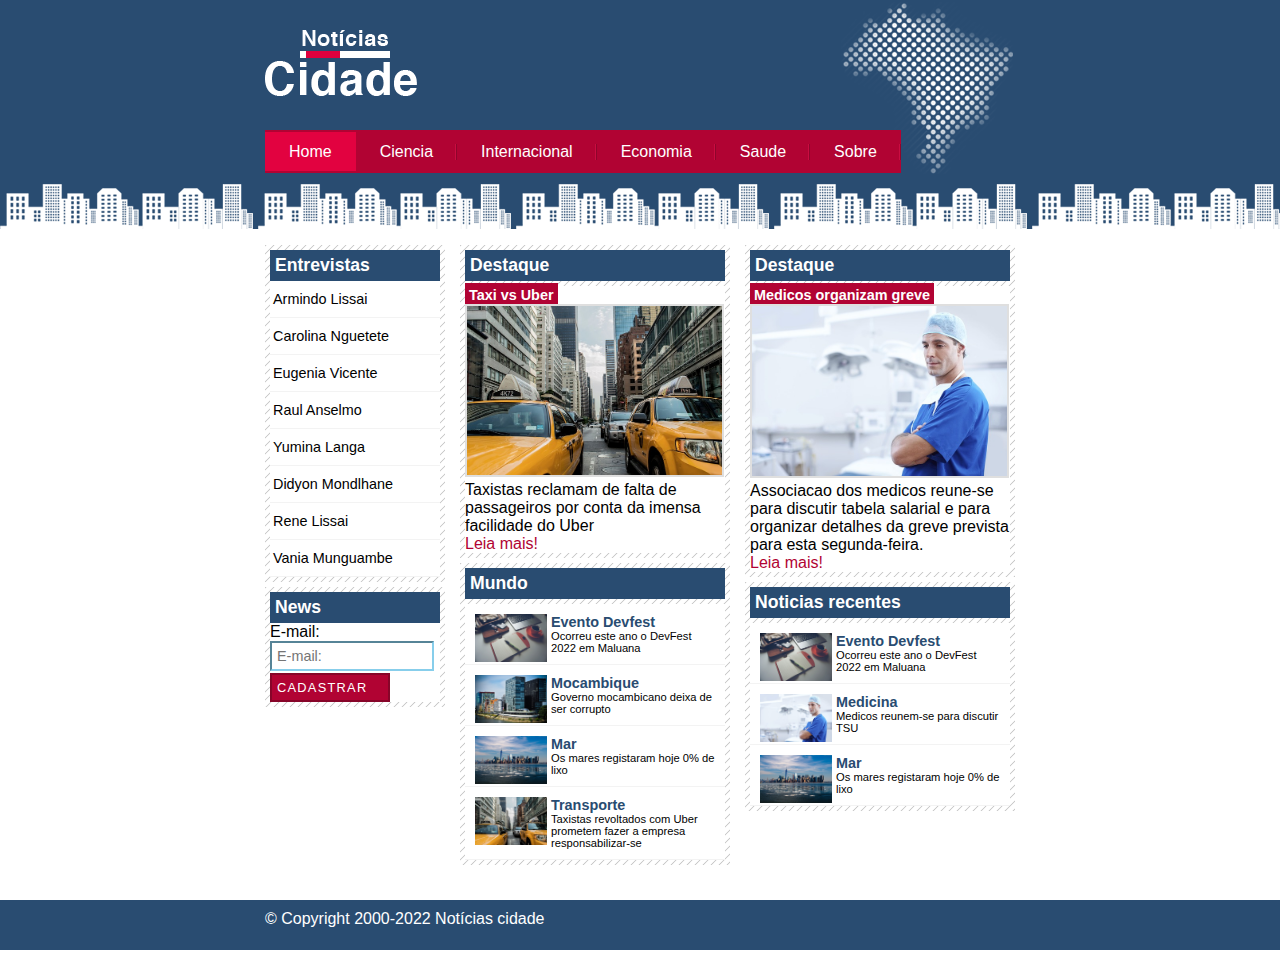
<file: index.html>
<!DOCTYPE html>
<html>
	<head>
		<meta charset="utf-8">
		<meta name="viewport" content="width=device-width, initial-scale=1">
		<title>
			Noticias cidade
		</title>
		<link rel="stylesheet" type="text/css" href="estilos/estilo.css">
	</head>
	<body class="home">
		<div id="container"><!--Inicio do container -->
			<div id="topo"><!--Inicio topo-->
				<ul id="navegacao">
					<li>
						<a href="" id="home">Home</a>
					</li>
					<li>
						<a href="" id="ciencia">Ciencia</a>
					</li>
					<li>
						<a href="">Internacional</a>
					</li>
					<li>
						<a href="">Economia</a>
					</li>
					<li>
						<a href="saude.html" id="saude">Saude</a>
					</li>
					<li>
						<a href="">Sobre</a>
					</li>
				</ul>

			</div><!--Fim topo-->
			<div id="conteudo"><!--Inicio conteudo-->
				<div id="lateral">
					<div id="caixa">
						<div id="conteudo-caixa">
							<h2>Entrevistas</h2>
							<ul>
								<li>
									<a href="">Armindo Lissai</a>
								</li>
								<li>
									<a href="">Carolina Nguetete</a>
								</li>
								<li>
									<a href="">Eugenia Vicente</a>
								</li>
								<li>
									<a href="">Raul Anselmo</a>
								</li>
								<li>
									<a href="">Yumina Langa</a>
								</li>
								<li>
									<a href="">Didyon Mondlhane</a>
								</li>
								<li>
									<a href="">Rene Lissai</a>
								</li>
								<li>
									<a href="">Vania Munguambe</a>
								</li>
							</ul>
						</div>
					</div>
					<div id="caixa">
						<div id="conteudo-caixa">
							<h2>
								News
							</h2>
							<div id="email">
								<form>
									<label for="email">E-mail:</label>
									<input type="text" name="email" id="email" placeholder="E-mail:">
									<input type="submit" value="Cadastrar" class="submit">
								</form>
							</div>
						</div>
					</div>
				</div>
				<div id="secundaria">
					<div id="caixa">
						<div id="conteudo-caixa">
							<h2>Destaque</h2>
							<div id="destaque">
								<h3>Medicos organizam greve</h3>
								<img src="imagens/doutor.jpg" width="98%">
								<p>
									Associacao dos medicos reune-se para discutir tabela salarial e para organizar detalhes da greve prevista para esta segunda-feira.
								</p>
								<a href="">
									Leia mais!
								</a>
							</div>
						</div>
					</div>
					<div id="caixa">
						<div id="conteudo-caixa">
							<h2>Noticias recentes</h2>
							<div id="destaque">
								<ul>
									<li>
										<a href="">
											<img src="imagens/tecnologia.jpg">
											<h4>Evento Devfest</h4>
											<p>Ocorreu este ano o DevFest 2022 em Maluana</p>
										</a>
									</li>
									<li>
										<a href="">
											<img src="imagens/doutor.jpg">
											<h4>Medicina</h4>
											<p>Medicos reunem-se para discutir TSU</p>
										</a>
									</li>
									<li>
										<a href="">
											<img src="imagens/cidade.jpg">
											<h4>Mar</h4>
											<p>Os mares registaram hoje 0% de lixo</p>
										</a>
									</li>
								</ul>
							</div>
						</div>
					</div>
				</div>
				<div id="principal">
					<div id="caixa">
						<div id="conteudo-caixa">
							<h2>Destaque</h2>
							<div id="destaque">
								<h3>Taxi vs Uber</h3>
								<img src="imagens/taxi.jpg" width="98%">
								<p>
									Taxistas reclamam de falta de passageiros por conta da imensa facilidade do Uber
								</p>
								<a href="">
									Leia mais!
								</a>
							</div>
						</div>
					</div>
					<div id="caixa">
						<div id="conteudo-caixa">
							<h2>Mundo</h2>
							<div id="destaque">
								<ul>
									<li>
										<a href="">
											<img src="imagens/tecnologia.jpg" width="30%">
											<h4>Evento Devfest</h4>
											<p>Ocorreu este ano o DevFest 2022 em Maluana</p>
										</a>
									</li>
									<li>
										<a href="">
											<img src="imagens/mundo.jpg" width="30%">
											<h4>Mocambique</h4>
											<p>Governo mocambicano deixa de ser corrupto</p>
										</a>
									</li>
									<li>
										<a href="">
											<img src="imagens/cidade.jpg">
											<h4>Mar</h4>
											<p>Os mares registaram hoje 0% de lixo</p>
										</a>
									</li>
									<li>
										<a href="">
											<img src="imagens/taxi.jpg">
											<h4>Transporte</h4>
											<p>Taxistas revoltados com Uber prometem fazer a empresa responsabilizar-se</p>
										</a>
									</li>
								</ul>
							</div>
						</div>
					</div>
				</div>
				<div style="clear: both;"></div>
			</div>
		</div><!-- Fim do container-->
		<div id="rodape">
			<div id="conteudo-rodape">
				&copy; Copyright 2000-2022 Notícias cidade
			</div>
		</div>
	</body>
</html>
</file>
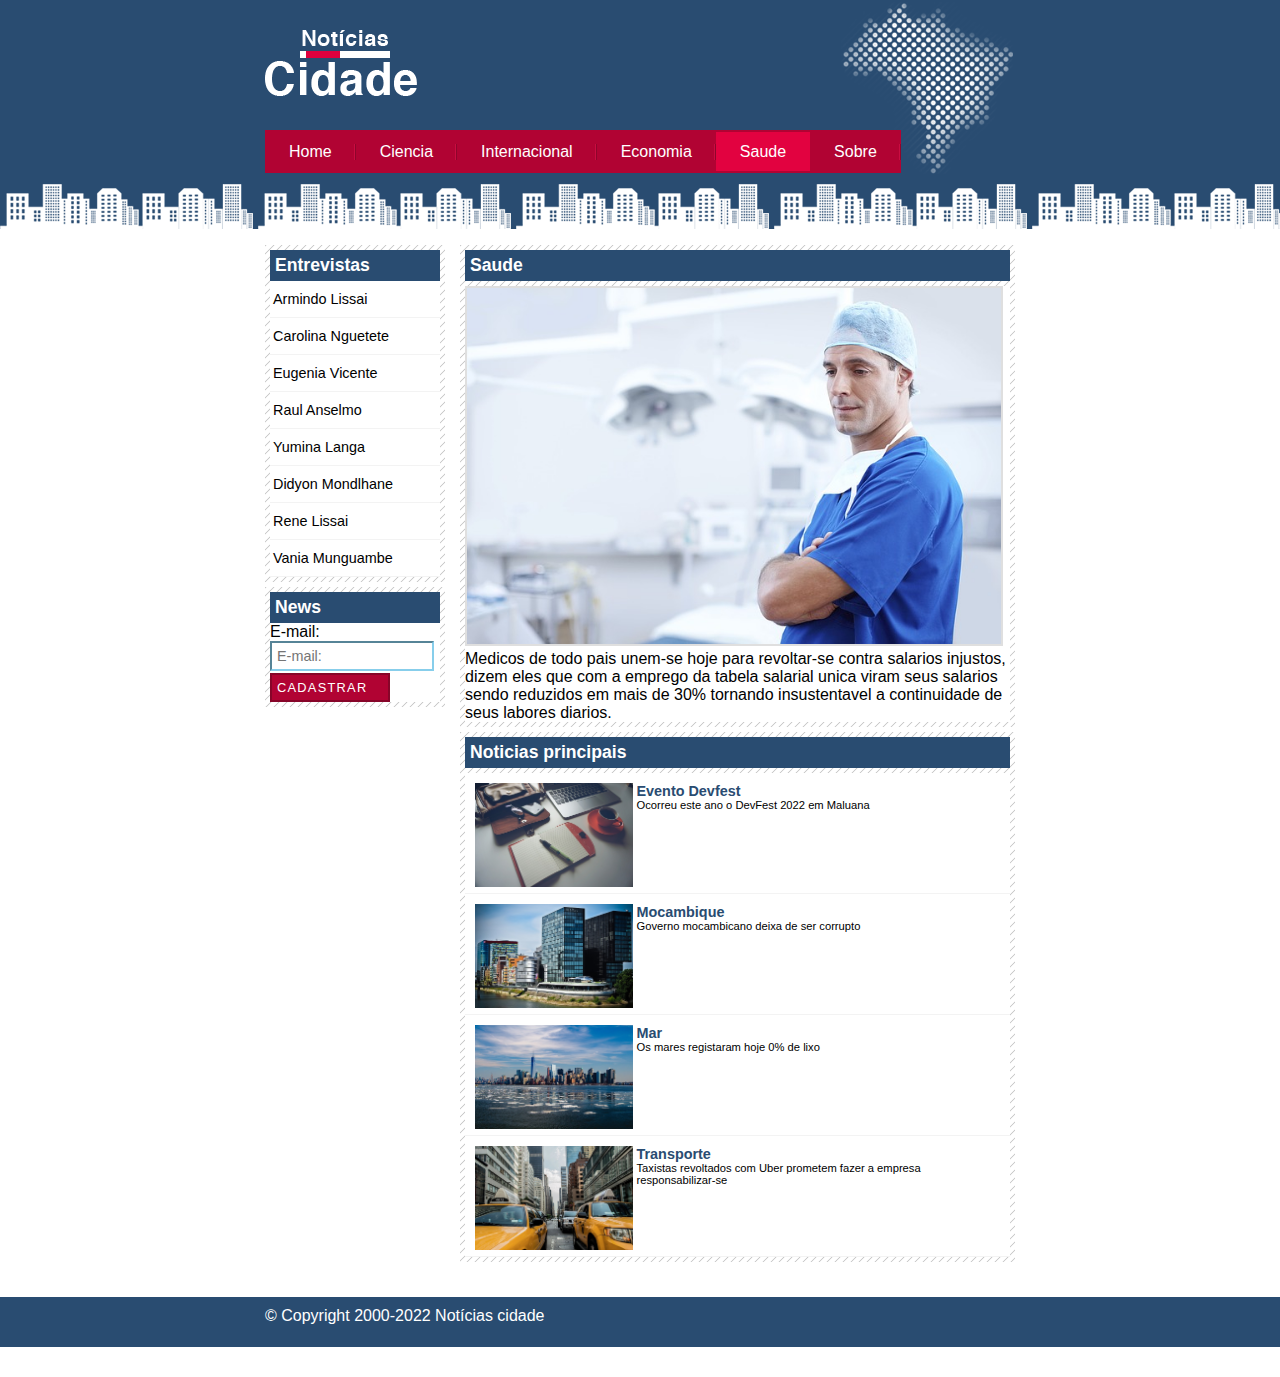
<file: saude.html>
<!DOCTYPE html>
<html>
	<head>
		<meta charset="utf-8">
		<meta name="viewport" content="width=device-width, initial-scale=1">
		<title>
			Noticias cidade
		</title>
		<link rel="stylesheet" type="text/css" href="estilos/estilo.css">
	</head>
	<body class="saude">
		<div id="container"><!--Inicio do container -->
			<div id="topo"><!--Inicio topo-->
				<ul id="navegacao">
					<li>
						<a href="index.html" id="home">Home</a>
					</li>
					<li>
						<a href="" id="ciencia">Ciencia</a>
					</li>
					<li>
						<a href="">Internacional</a>
					</li>
					<li>
						<a href="">Economia</a>
					</li>
					<li>
						<a href="" id="saude">Saude</a>
					</li>
					<li>
						<a href="">Sobre</a>
					</li>
				</ul>

			</div><!--Fim topo-->
			<div id="conteudo"><!--Inicio conteudo-->
				<div id="lateral">
					<div id="caixa">
						<div id="conteudo-caixa">
							<h2>Entrevistas</h2>
							<ul>
								<li>
									<a href="">Armindo Lissai</a>
								</li>
								<li>
									<a href="">Carolina Nguetete</a>
								</li>
								<li>
									<a href="">Eugenia Vicente</a>
								</li>
								<li>
									<a href="">Raul Anselmo</a>
								</li>
								<li>
									<a href="">Yumina Langa</a>
								</li>
								<li>
									<a href="">Didyon Mondlhane</a>
								</li>
								<li>
									<a href="">Rene Lissai</a>
								</li>
								<li>
									<a href="">Vania Munguambe</a>
								</li>
							</ul>
						</div>
					</div>
					<div id="caixa">
						<div id="conteudo-caixa">
							<h2>
								News
							</h2>
							<div id="email">
								<form>
									<label for="email">E-mail:</label>
									<input type="text" name="email" id="email" placeholder="E-mail:">
									<input type="submit" value="Cadastrar" class="submit">
								</form>
							</div>
						</div>
					</div>
				</div>
				<div id="principal">
					<div id="caixa">
						<div id="conteudo-caixa">
							<h2>Saude</h2>
							<div id="destaque">
								<img src="imagens/doutor.jpg" width="98%">
								<p>
									Medicos de todo pais unem-se hoje para revoltar-se contra salarios injustos, dizem eles que com a emprego da tabela salarial unica viram seus salarios sendo reduzidos em mais de 30% tornando insustentavel a continuidade de seus labores diarios.
								</p>
							</div>
						</div>
					</div>
					<div id="caixa">
						<div id="conteudo-caixa">
							<h2>Noticias principais</h2>
							<div id="destaque">
								<ul>
									<li>
										<a href="">
											<img src="imagens/tecnologia.jpg">
											<h4>Evento Devfest</h4>
											<p>Ocorreu este ano o DevFest 2022 em Maluana</p>
										</a>
									</li>
									<li>
										<a href="">
											<img src="imagens/mundo.jpg">
											<h4>Mocambique</h4>
											<p>Governo mocambicano deixa de ser corrupto</p>
										</a>
									</li>
									<li>
										<a href="">
											<img src="imagens/cidade.jpg">
											<h4>Mar</h4>
											<p>Os mares registaram hoje 0% de lixo</p>
										</a>
									</li>
									<li>
										<a href="">
											<img src="imagens/taxi.jpg">
											<h4>Transporte</h4>
											<p>Taxistas revoltados com Uber prometem fazer a empresa responsabilizar-se</p>
										</a>
									</li>
								</ul>
							</div>
						</div>
					</div>
				</div>
				<div style="clear: both;"></div>
			</div>
		</div><!-- Fim do container-->
		<div id="rodape">
			<div id="conteudo-rodape">
				&copy; Copyright 2000-2022 Notícias cidade
			</div>
		</div>
	</body>
</html>
</file>
<file: estilos/estilo.css>
*{
	margin: 0;
	padding: 0;
}
body{
	font-family: 'Trebuchet MS', sans-serif;
	background:#fff url('../imagens/fundo.png') repeat-x ;
}
.saude #principal{
	float: left;
	margin-left: 15px;
	width: 555px;
}
#container{
	width: 750px;
	margin: 0 auto;
	padding-top: 10px;
	background: url('../imagens/detalhe-topo.png') no-repeat right top;
}
#topo{
	height: 180px;
	background: url('../imagens/logo.png') no-repeat left 20px;
}
ul{
	margin: 0;
	padding: 0;
	list-style: none;
}
#topo ul{
	margin-top: 120px;
	float: left;
	background: #b10333;
}
#topo ul li{
	float: left;
	background: url('../imagens/divisor.png') no-repeat right center;
}
#topo ul li a{
	text-decoration: none;
	padding: 0.7em 1.5em;
	line-height: 2.7em;
	color: white;
}
#topo ul li a:hover{
	color: #8d0228;
}
body.home #navegacao a#home,
body.ciencia #navegacao a#ciencia,
body.saude #navegacao a#saude{
	background: #e20240;

}
#conteudo{
	margin-top: 50px;
}
#principal{
	float: left;
	margin-left: 15px;
	width: 270px;
}
#secundaria{
	float: right;
	width: 270px;
}
#lateral{
	float: left;
	width: 180px;
}
h2{
	font-size: 1.1em;
	padding: 5px;
	background: #294c71;
	color: #fff;

}
#conteudo-caixa{
	padding: 5px;
}
#caixa{
	margin: 5px 0px;
	background: url('../imagens/fundo-caixa.png');
}
#lateral ul{
	background: white;
}
#lateral ul li{
	border-bottom: 1px solid #f3f3f3;
}
#lateral ul li a{
	text-decoration: none;
	color: black;
	padding: 3px;
	display: block;
	line-height: 30px;
	font-size: 0.9em;
}
#lateral ul li a:hover{
	color: #a1a1a1;
	background:#f9f9f9 url('../imagens/marcador.png') no-repeat left center;
	font-size: 1em;
	text-indent: 20px;
}
#email{
	background: white;
}
label{
	cursor: pointer;
}
input{
	padding: 5px;
	font-size: 0.9em;
	width: 150px;
	border-color: skyblue;
}
input.submit{
	margin-top: 2px;
	font-size: 0.8em;
	background: #b10333;
	border:2px solid #870529;
	width: 120px;
	text-align: left;
	color: white;
	text-transform: uppercase;
	letter-spacing: 0.1em;
	cursor: pointer;
}
#destaque{
	margin-top: 5px;
	background: white;
}
#destaque img{
	border: 2px solid #dfdfdf;
}
#destaque a{
	color: #b10333;
	text-decoration: none;
}
#destaque a:hover{
	color: #8d0228;
	text-decoration: underline;
}
h3{
	background: #b10333;
	color: white;
	font-size: 0.9em;
	display: inline;
	padding: 4px 4px;
}
#destaque li{
	padding: 10px;
	border-bottom: 1px solid #f3f3f3;

}
#destaque ul li a{
	text-decoration: none;
}
#destaque ul li a img{
	float: left;
	border: none;
	margin-right: 4px;
	width: 30%;
}
#destaque ul li a h4{
	font-size: 0.9em;
	color: #294c71;
}
#destaque ul li a p{
	font-size: 0.7em;
	color: black;
}
#rodape{
	height: 50px;
	background: #294c71;
	margin: 30px 0;
}
#conteudo-rodape{
	width: 750px;
	color: white;
	margin: 5px auto;
	padding: 10px;

}
.saude #destaque li{
	height: 100px;
}
</file>
